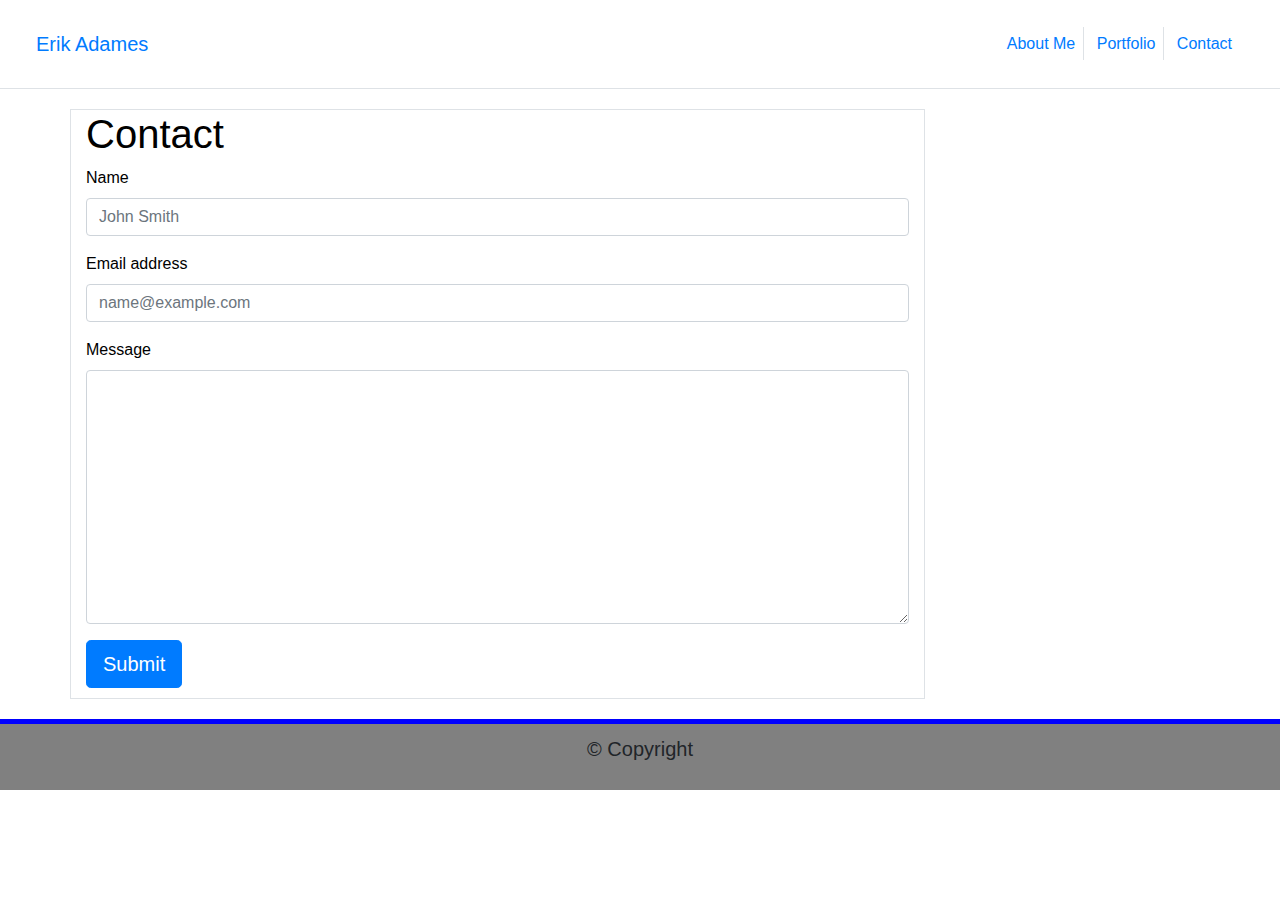
<file: contact.html>
<!doctype html>
<html lang="en">

<head>
    <!-- Required meta tags -->
    <meta charset="utf-8">
    <meta name="viewport" content="width=device-width, initial-scale=1, shrink-to-fit=no">

    <!-- Bootstrap CSS -->
    <link rel="stylesheet" href="https://maxcdn.bootstrapcdn.com/bootstrap/4.0.0/css/bootstrap.min.css"
        integrity="sha384-Gn5384xqQ1aoWXA+058RXPxPg6fy4IWvTNh0E263XmFcJlSAwiGgFAW/dAiS6JXm" crossorigin="anonymous">

    <link rel="stylesheet" href="./contact.css">

    <title>Hello, world!</title>
</head>

<body>
    <header>
        <div
            class="d-flex flex-column flex-md-row align-items-center p-3 px-md-4 mb-3 bg-white border-bottom box-shadow">
            <h5 class="my-2 p-2 mx-1 mr-md-auto font-weight-normal text- text-primary">Erik Adames</h5>
            <nav class="my-2 my-md-0 mr-md-3">
                <a class="p-2 text-primary border-right" href="./index.html">About Me</a>
                <a class="p-2 text-primary border-right" href="./portfolio.html">Portfolio</a>
                <a class="p-2 text-primary" href="contact.html">Contact</a>
            </nav>
        </div>
    </header>
    <!-- NEW ROW that contains the contact Form -->
    <main>
        <div class="container">
            <div class="row">
                <div class="col-xs-12 col-sm-12 col-md-10 col-lg-9 border margin:auto">
                    <h1>Contact <span class="border-bottom"></span> </h1>
                    <form>
                        <div class="form-group">
                            <label for="formGroupExampleInput">Name </label>
                            <input type="text" class="form-control" id="formGroupExampleInput" placeholder="John Smith">
                        </div>
                        <div class="form-group">
                            <label for="exampleFormControlInput1">Email address</label>
                            <input type="email" class="form-control" id="exampleFormControlInput1"
                                placeholder="name@example.com">
                        </div>
                        <div class="form-group">
                            <label for="exampleFormControlTextarea1">Message</label>
                            <textarea class="form-control" id="exampleFormControlTextarea1" rows="10"></textarea>
                        </div>
                        <div>
                            <button type="button" class="btn btn-primary btn-lg ">Submit</button> </div>
                    </form>
                </div>

            </div>
        </div>
    </main>


    <footer>
        <p>
            &copy; Copyright
        </p>
    </footer>

    <!-- Optional JavaScript -->
    <!-- jQuery first, then Popper.js, then Bootstrap JS -->
    <script src="https://code.jquery.com/jquery-3.2.1.slim.min.js"
        integrity="sha384-KJ3o2DKtIkvYIK3UENzmM7KCkRr/rE9/Qpg6aAZGJwFDMVNA/GpGFF93hXpG5KkN"
        crossorigin="anonymous"></script>
    <script src="https://cdnjs.cloudflare.com/ajax/libs/popper.js/1.12.9/umd/popper.min.js"
        integrity="sha384-ApNbgh9B+Y1QKtv3Rn7W3mgPxhU9K/ScQsAP7hUibX39j7fakFPskvXusvfa0b4Q"
        crossorigin="anonymous"></script>
    <script src="https://maxcdn.bootstrapcdn.com/bootstrap/4.0.0/js/bootstrap.min.js"
        integrity="sha384-JZR6Spejh4U02d8jOt6vLEHfe/JQGiRRSQQxSfFWpi1MquVdAyjUar5+76PVCmYl"
        crossorigin="anonymous"></script>
</body>

</html>
</file>
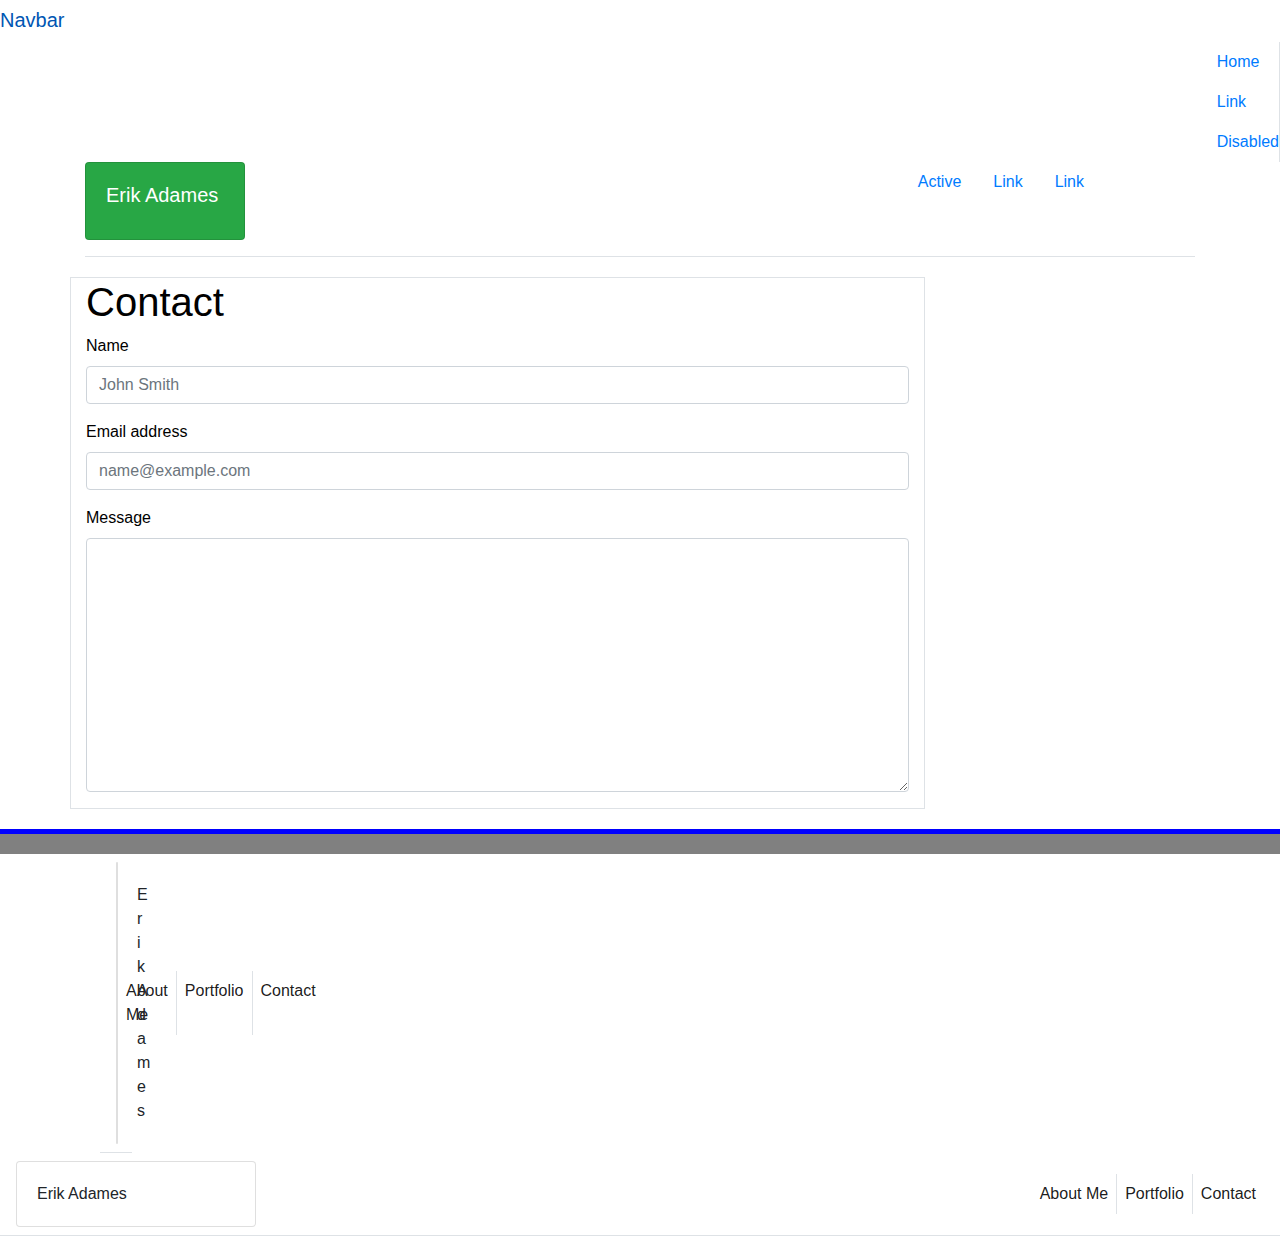
<file: practice.html>
<!doctype html>
<html lang="en">

<head>
  <!-- Required meta tags -->
  <meta charset="utf-8">
  <meta name="viewport" content="width=device-width, initial-scale=1, shrink-to-fit=no">

  <link rel="stylesheet" href=style2.css>

  <!-- Bootstrap CSS -->
  <link rel="stylesheet" href="https://stackpath.bootstrapcdn.com/bootstrap/4.4.1/css/bootstrap.min.css"
    integrity="sha384-Vkoo8x4CGsO3+Hhxv8T/Q5PaXtkKtu6ug5TOeNV6gBiFeWPGFN9MuhOf23Q9Ifjh" crossorigin="anonymous">

  <title>Practice</title>

</head>

<body>
  <!-- <header>
  <div class="navbar">
    <a href="./index.html">Erik Adames</a>
    <a href="./index.html" class="right" style="align-content: flex-end;"> About </a>
    <a href="./portfolio.html" class="right"> Portfolio </a>
    <a href="./contact.html" class="right"> Contact </a>
  </div>
</header> -->
  <a class="navbar-brand" href="#">Navbar</a>
  <button class="navbar-toggler" type="button" data-toggle="collapse" data-target="#navbarSupportedContent" aria-controls="navbarSupportedContent" aria-expanded="false" aria-label="Toggle navigation">
    <span class="navbar-toggler-icon"></span>
  </button>

  <div class="nav justify-content-end">
    <ul class="navbar-nav ml-auto">
      <li class="nav-item active btn-white border-right">
        <a class="nav-link" href="#">Home <span class="sr-only">(current)</span></a>
      </li>
      <li class="nav-item active btn-white border-right">
        <a class="nav-link" href="#">Link</a>
      </li>
      </li>
      <li class="nav-item active btn-white border-right">
        <a class="nav-link " href="#" tabindex="-1" aria-disabled="true">Disabled</a>
      </li>
    </ul>
    <!-- <form class="form-inline my-2 my-lg-0">
      <input class="form-control mr-sm-2" type="search" placeholder="Search" aria-label="Search">
      <button class="btn btn-outline-success my-2 my-sm-0" type="submit">Search</button>
    </form> -->
  </div>
</nav>

  <div class="container">
    <div class="row">
      <div class="column-1">

      </div>
      <div class="col-2">
        <div class="card text-white bg-success" style="max-width: 12rem;">
          <div class="card-body">
            <h5 class="card-title"><a href="./index.html"></a>Erik Adames</h5>
            <!-- <a href="./index.html"></a> -->
          </div>
        </div>
      </div>

      <div class="col-6">

      </div>

      <div class="col-3">
        <ul class="nav justify-content-end">
          <li class="nav-item">
            <a class="nav-link active" href="#">Active</a>
          </li>
          <li class="nav-item">
            <a class="nav-link" href="#">Link</a>
          </li>
          <li class="nav-item">
            <a class="nav-link" href="#">Link</a>
          </li>

        </ul>
      </div>
    </div>
  </div>








  <div class="container">
    <div class="row">
      <div class="col-12">
        <nav class="navbar navbar-expand-lg navbar-light bg-white border-bottom">
          <!-- Our brand / logo -->
          <!-- <a class="navbar-pills btn-success btn-lg " href="./index.html">Erik Adames</a> -->
          <button class="navbar-toggler" type="button"> <span class="navbar-toggler-icon"></span>
          </button>
          <!-- Collapsible button -->

        </nav>
      </div>
    </div>
  </div>


  <main>
    <div class="container">
      <div class="row ">
        <div class="col-9 border mar">
          <h1>Contact <span style="color: green"> </span></h1>
          <form>
            <div class="form-group">
              <label for="formGroupExampleInput">Name </label>
              <input type="text" class="form-control" id="formGroupExampleInput" placeholder="John Smith">
            </div>
            <div class="form-group">
              <label for="exampleFormControlInput1">Email address</label>
              <input type="email" class="form-control" id="exampleFormControlInput1" placeholder="name@example.com">
            </div>
            <div class="form-group">
              <label for="exampleFormControlTextarea1">Message</label>
              <textarea class="form-control" id="exampleFormControlTextarea1" rows="10"></textarea>
            </div>
          </form>
        </div>
        <div class="col-4">
        </div>
      </div>
    </div>
  </main>


  <footer>


  </footer>



  <!-- Optional JavaScript -->
  <!-- jQuery first, then Popper.js, then Bootstrap JS -->
  <script src="https://code.jquery.com/jquery-3.4.1.slim.min.js"
    integrity="sha384-J6qa4849blE2+poT4WnyKhv5vZF5SrPo0iEjwBvKU7imGFAV0wwj1yYfoRSJoZ+n"
    crossorigin="anonymous"></script>
  <script src="https://cdn.jsdelivr.net/npm/popper.js@1.16.0/dist/umd/popper.min.js"
    integrity="sha384-Q6E9RHvbIyZFJoft+2mJbHaEWldlvI9IOYy5n3zV9zzTtmI3UksdQRVvoxMfooAo"
    crossorigin="anonymous"></script>
  <script src="https://stackpath.bootstrapcdn.com/bootstrap/4.4.1/js/bootstrap.min.js"
    integrity="sha384-wfSDF2E50Y2D1uUdj0O3uMBJnjuUD4Ih7YwaYd1iqfktj0Uod8GCExl3Og8ifwB6"
    crossorigin="anonymous"></script>
</body>

</html>





<div class="container">
  <div class="row">
    <div class="col-1">
      <div class="col-7">
        <nav class="navbar navbar-expand-lg navbar-light bg-white border-bottom">
          <!-- Our brand / logo -->
          <!-- <a class="navbar-pills btn-success btn-lg" href="./index.html">Erik Adames</a>
          <button class="navbar-toggler" type="button"> <span class="navbar-toggler-icon"></span>
          </button> -->
          <div class="card" style="width: 15rem;">
            <div class="card-body">
              <p class="card-text"href="./index.html">Erik Adames</p>
            </div>
          </div>
          <!-- Collapsible button -->
          <div class="collapse navbar-collapse" id="navbarNavDropdown">
            <ul class="navbar-nav ml-auto">
              <!-- The links of our navbar -->
              <li class="nav-item active btn-white border-right">
                <a class="nav-link" href="./index.html">About Me <span class="sr-only">(current)</span></a>
              </li>
              <li class="nav-item active btn-white border-right">
                <a class="nav-link" href="./portfolio.html">Portfolio</a>
              </li>
              <li class="nav-item active btn-white">
                <a class="nav-link" href="./contact.html">Contact</a>
              </li>
            </ul>
          </div>
        </nav>
        <div class="col-4">

        </div>

      </div>

    </div>
  </div>
</div>
<nav class="navbar navbar-expand-lg navbar-light bg-white border-bottom">
  <!-- Our brand / logo -->
  <!-- <a class="navbar-pills btn-success btn-lg" href="./index.html">Erik Adames</a>
  <button class="navbar-toggler" type="button"> <span class="navbar-toggler-icon"></span>
  </button> -->
  <div class="card" style="width: 15rem;">
    <div class="card-body">
      <p class="card-text">Erik Adames</p>
    </div>
  </div>
  <!-- Collapsible button -->
  <div class="collapse navbar-collapse" id="navbarNavDropdown">
    <ul class="navbar-nav ml-auto">
      <!-- The links of our navbar -->
      <li class="nav-item active btn-white border-right">
        <a class="nav-link" href="./index.html">About Me <span class="sr-only">(current)</span></a>
      </li>
      <li class="nav-item active btn-white border-right">
        <a class="nav-link" href="./portfolio.html">Portfolio</a>
      </li>
      <li class="nav-item active btn-white">
        <a class="nav-link" href="./contact.html">Contact</a>
      </li>
    </ul>
  </div>
</nav>
</file>
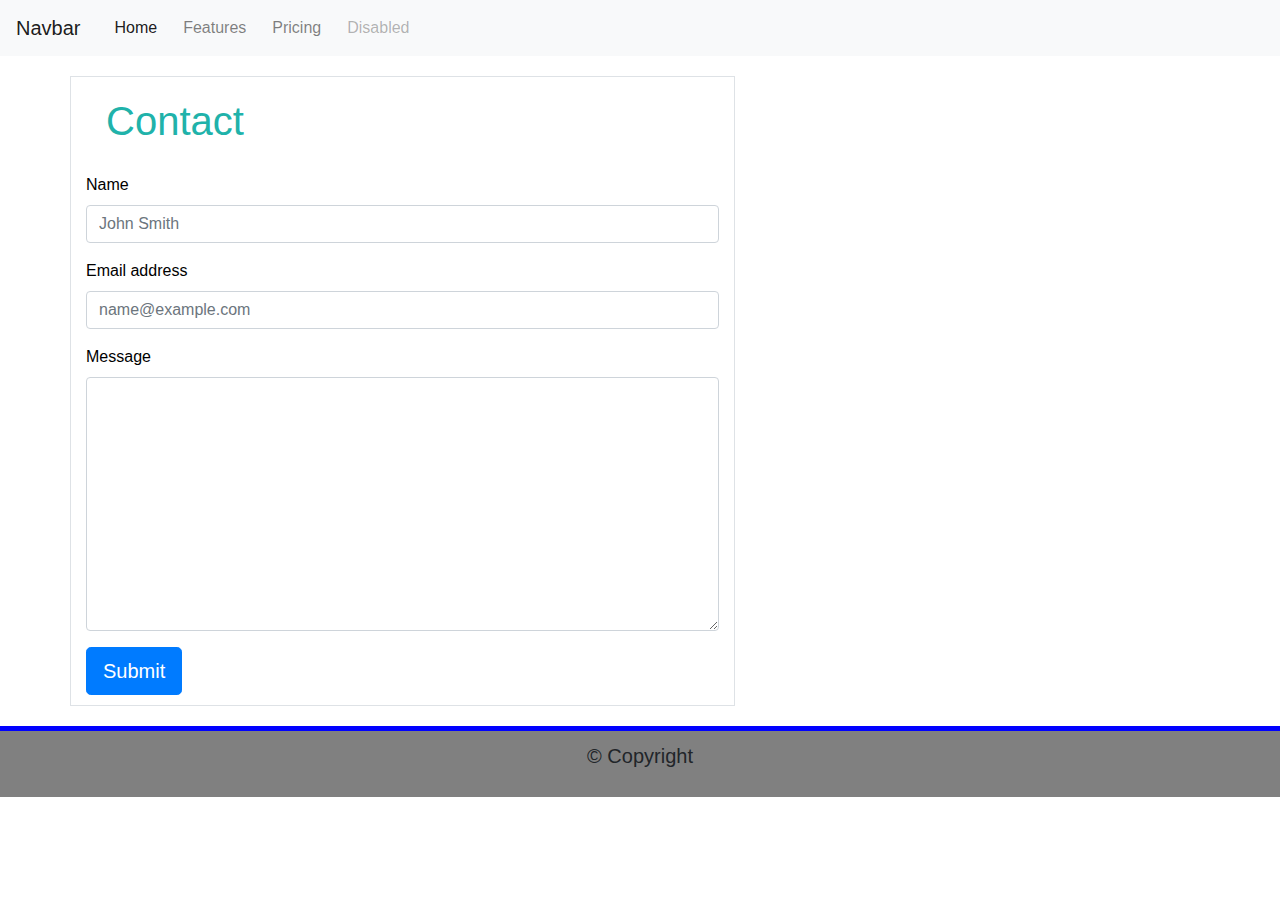
<file: Untitled-1.html>
<!doctype html>
<html lang="en">

<head>
    <!-- Required meta tags -->
    <meta charset="utf-8">
    <meta name="viewport" content="width=device-width, initial-scale=1, shrink-to-fit=no">

    <!-- Bootstrap CSS -->
    <link rel="stylesheet" href="https://maxcdn.bootstrapcdn.com/bootstrap/4.0.0/css/bootstrap.min.css"
        integrity="sha384-Gn5384xqQ1aoWXA+058RXPxPg6fy4IWvTNh0E263XmFcJlSAwiGgFAW/dAiS6JXm" crossorigin="anonymous">

        <link rel="stylesheet" href="./style2.css">

    <title>Hello, world!</title>
</head>

<body>
         <header>
            <nav class="navbar navbar-expand-lg navbar-light bg-light">
                <a class="navbar-brand" href="#">Navbar</a>
                <button class="navbar-toggler" type="button" data-toggle="aria-expanded" data-target="#navbarNav" aria-controls="navbarNav" aria-expanded="false" aria-label="Toggle navigation">
                  <span class="navbar-toggler-icon"></span>
                </button>
                <div class=".navbar-text " id="navbarNav">
                  <ul class="navbar-nav">
                    <li class="nav-item active">
                      <a class="nav-link" href="#">Home <span class="sr-only">(current)</span></a>
                    </li>
                    <li class="nav-item">
                      <a class="nav-link" href="#">Features</a>
                    </li>
                    <li class="nav-item">
                      <a class="nav-link" href="#">Pricing</a>
                    </li>
                    <li class="nav-item">
                      <a class="nav-link disabled" href="#">Disabled</a>
                    </li>
                  </ul>
                </div>
              </nav>
        </header>

        <!-- NEW ROW that contains the contact Form -->
        <main>
            <div class="container">
            <div class="row">
                <div class="col-7 border margin:auto">
                    <h1>Contact <span class="border-bottom"></span> </h1>
                    <form>
                        <div class="form-group">
                            <label for="formGroupExampleInput">Name </label>
                            <input type="text" class="form-control" id="formGroupExampleInput" placeholder="John Smith">
                        </div>
                        <div class="form-group">
                            <label for="exampleFormControlInput1">Email address</label>
                            <input type="email" class="form-control" id="exampleFormControlInput1"
                                placeholder="name@example.com">
                        </div>
                        <div class="form-group">
                            <label for="exampleFormControlTextarea1">Message</label>
                            <textarea class="form-control" id="exampleFormControlTextarea1" rows="10"></textarea>
                        </div>
                        <div>
                            <button type="button" class="btn btn-primary btn-lg ">Submit</button> </div>
                    </form>
                </div>
                <!-- <div class="col-2">
                </div> -->
            </div>
        </div>
        </main>
   

    <footer>
        <p>
            &copy; Copyright
        </p>
    </footer>

    <!-- Optional JavaScript -->
    <!-- jQuery first, then Popper.js, then Bootstrap JS -->
    <script src="https://code.jquery.com/jquery-3.2.1.slim.min.js"
        integrity="sha384-KJ3o2DKtIkvYIK3UENzmM7KCkRr/rE9/Qpg6aAZGJwFDMVNA/GpGFF93hXpG5KkN"
        crossorigin="anonymous"></script>
    <script src="https://cdnjs.cloudflare.com/ajax/libs/popper.js/1.12.9/umd/popper.min.js"
        integrity="sha384-ApNbgh9B+Y1QKtv3Rn7W3mgPxhU9K/ScQsAP7hUibX39j7fakFPskvXusvfa0b4Q"
        crossorigin="anonymous"></script>
    <script src="https://maxcdn.bootstrapcdn.com/bootstrap/4.0.0/js/bootstrap.min.js"
        integrity="sha384-JZR6Spejh4U02d8jOt6vLEHfe/JQGiRRSQQxSfFWpi1MquVdAyjUar5+76PVCmYl"
        crossorigin="anonymous"></script>
</body>

</html>
</file>
<file: contact.css>
/* * {
    box-sizing: border-box;
    padding: 0;
    margin: 0;
} */



/* the header class was converted to a header tag by eliminated the . */

/* Style the navigation bar links */


body{
    height: 100%;
    }
    
    header {
    border: blue;
    border-bottom: thick;
    }
    
    header .col-md-4{
        text-align: center;
       padding: 10px ;
        margin-left: 5px;
    }
    
    header ul li {
        display: inline-block;
        margin-left: 10px;
    
    }
    
    header .card {
    background-color: blue;
    text-align: center;
    margin-left: 50px;
    }
    
    
    main {
        /* background-color: white; */
        border-top: black;
        margin-top: 20px;
        font-family: 'Gill Sans', 'Gill Sans MT', Calibri, 'Trebuchet MS', sans-serif;
        /* height: auto; */
        color: black;
        margin-bottom: 20px;
    }
    
    main button{
        margin-bottom: 10px;
    }
    
    main .col-7{
       
        background-color: white;
        border-top: thick;
    }
    
    main .col-7 h1{
        color: lightseagreen;
        border-bottom: thick black;
        padding: 20px;
    }
    
    main .col-7 a{
    margin-bottom: 5px;
    }
    
    main .button {
        background-color: #4CAF50; /* Green */
        border: none;
        color: white;
        padding: 15px 32px;
        text-align: center;
        text-decoration: none;
        display: inline-block;
        font-size: 16px;
      }
    
    footer {
        margin-top: 10px;
        padding: 10px;
        border-top: 5px solid blue;
        font-family: 'Trebuchet MS', 'Lucida Sans Unicode', 'Lucida Grande', 'Lucida Sans', Arial, sans-serif;
        text-align: center;
        background-color: gray;
        font-size: 20px;
    }
    
    
    #navbarSupportedContent{
        align-content: flex-end;
    }
</file>
<file: style2.css>
/* * {
    box-sizing: border-box;
    padding: 0;
    margin: 0;
} */



/* the header class was converted to a header tag by eliminated the . */

/* Style the navigation bar links */


body{
height: 100%;
}

header {
border: blue;
border-bottom: thick;
}

header .col-md-4{
    text-align: center;
   padding: 10px ;
    margin-left: 5px;
}

header ul li {
    display: inline-block;
    margin-left: 10px;

}

header .card {
background-color: blue;
text-align: center;
margin-left: 50px;
}


main {
    /* background-color: white; */
    border-top: black;
    margin-top: 20px;
    font-family: 'Gill Sans', 'Gill Sans MT', Calibri, 'Trebuchet MS', sans-serif;
    /* height: auto; */
    color: black;
    margin-bottom: 20px;
}

main button{
    margin-bottom: 10px;
}

main .col-7{
   
    background-color: white;
    border-top: thick;
}

main .col-7 h1{
    color: lightseagreen;
    border-bottom: thick black;
    padding: 20px;
}

main .col-7 a{
margin-bottom: 5px;
}

main .button {
    background-color: #4CAF50; /* Green */
    border: none;
    color: white;
    padding: 15px 32px;
    text-align: center;
    text-decoration: none;
    display: inline-block;
    font-size: 16px;
  }

footer {
    margin-top: 10px;
    padding: 10px;
    border-top: 5px solid blue;
    font-family: 'Trebuchet MS', 'Lucida Sans Unicode', 'Lucida Grande', 'Lucida Sans', Arial, sans-serif;
    text-align: center;
    background-color: gray;
    font-size: 20px;
}


#navbarSupportedContent{
    align-content: flex-end;
}
</file>
